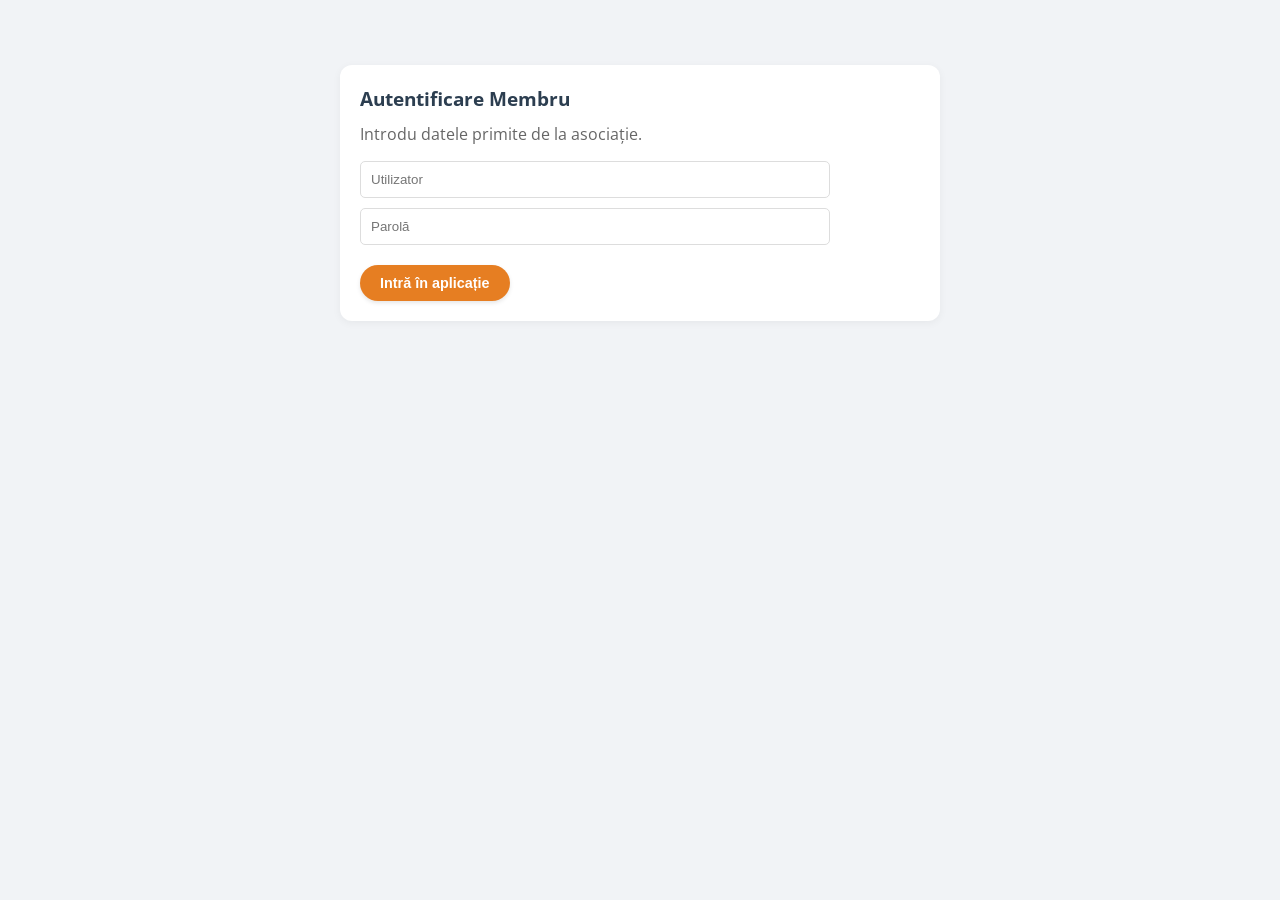
<file: index.html>
<!DOCTYPE html>
<html lang="ro">
<head>
    <meta charset="UTF-8">
    <meta name="viewport" content="width=device-width, initial-scale=1.0">
    <title>Sebeșul Aleargă - Platformă Antrenamente</title>
    <link rel="manifest" href="manifest.json">
    <link rel="stylesheet" href="style.css"> <link href="https://fonts.googleapis.com/css2?family=Open+Sans:wght@400;700&display=swap" rel="stylesheet">
</head>
<body>
    <div id="login-screen" class="container" style="margin-top: 50px;">
        <div class="card">
            <h2>Autentificare Membru</h2>
            <p>Introdu datele primite de la asociație.</p>
            <input type="text" id="username" placeholder="Utilizator" style="width: 80%; padding: 10px; margin-bottom: 10px; border-radius: 5px; border: 1px solid #ddd;"><br>
            <input type="password" id="password" placeholder="Parolă" style="width: 80%; padding: 10px; margin-bottom: 20px; border-radius: 5px; border: 1px solid #ddd;"><br>
            <button class="btn-main" onclick="checkLogin()">Intră în aplicație</button>
            <p id="error-msg" style="color: red; display: none; font-size: 0.8em; margin-top: 10px;">Date incorecte!</p>
        </div>
    </div>

    <div id="app-content" style="display: none;">
        <div class="header">
            <h1>Sebeșul Aleargă 🏃‍♂️</h1>
            <p id="welcome-user"></p>
            <button onclick="logout()" style="background: none; border: 1px solid white; color: white; padding: 5px 10px; border-radius: 5px; cursor: pointer; margin-top: 10px;">Ieșire</button>
        </div>

        <div class="container">
            <div class="card">
                <h2>🏋️‍♂️ Planul tău personal</h2>
                <p>Bine ai revenit! Antrenamentul de azi te așteaptă.</p>
            </div>
        </div>
    </div>

    <script>
        // Tabel simplu de utilizatori (Doar pentru test!)
        const users = {
            "lica": "sebes2026",
            "coleg1": "alergare123",
            "membru": "start"
        };

        function checkLogin() {
            const user = document.getElementById('username').value.toLowerCase();
            const pass = document.getElementById('password').value;

            if (users[user] && users[user] === pass) {
                // Salvează starea de login în memoria telefonului (Local Storage)
                localStorage.setItem('isLoggedIn', 'true');
                localStorage.setItem('currentUser', user);
                showApp(user);
            } else {
                document.getElementById('error-msg').style.display = 'block';
            }
        }

        function showApp(user) {
            document.getElementById('login-screen').style.display = 'none';
            document.getElementById('app-content').style.display = 'block';
            document.getElementById('welcome-user').innerText = "Salut, " + user.toUpperCase() + "!";
        }

        function logout() {
            localStorage.removeItem('isLoggedIn');
            location.reload(); // Reîmcarcă pagina pentru a cere login din nou
        }

        // Verifică la deschidere dacă utilizatorul este deja logat
        window.onload = function() {
            if (localStorage.getItem('isLoggedIn') === 'true') {
                showApp(localStorage.getItem('currentUser'));
            }
        };
    </script>
</body>
</html>
</file>
<file: style.css>
/* style.css */
body {
    font-family: 'Open Sans', 'Helvetica Neue', sans-serif;
    margin: 0;
    padding: 0;
    background-color: #f1f3f6; /* Gri deschis pentru fundal */
    color: #333;
}

.header {
    background-color: #2c3e50; /* Culoarea asociației (închisă) */
    color: white;
    text-align: center;
    padding: 20px 10px;
    box-shadow: 0 4px 6px rgba(0,0,0,0.1);
}

.header h1 {
    margin: 0;
    font-size: 1.5em;
    font-weight: 700;
}

.header p {
    margin: 5px 0 0;
    opacity: 0.8;
    font-size: 0.9em;
}

.container {
    padding: 15px;
    max-width: 600px;
    margin: 0 auto; /* Centrează pe ecrane mari */
}

.card {
    background: white;
    border-radius: 12px;
    padding: 20px;
    margin-bottom: 15px;
    box-shadow: 0 2px 8px rgba(0,0,0,0.05);
    transition: transform 0.2s ease;
}

.card:active {
    transform: scale(0.98); /* Efect de apăsare la click */
}

.card h2 {
    margin: 0 0 10px;
    color: #2c3e50;
    font-size: 1.2em;
}

.card p {
    margin: 0 0 15px;
    line-height: 1.5;
    color: #666;
}

.btn-main {
    display: inline-block;
    background-color: #e67e22; /* Portocaliu sportiv pentru acțiune */
    color: white;
    border: none;
    padding: 10px 20px;
    border-radius: 25px;
    text-decoration: none;
    font-weight: bold;
    font-size: 0.9em;
    cursor: pointer;
    box-shadow: 0 2px 4px rgba(0,0,0,0.1);
}

.btn-main:hover {
    background-color: #d35400;
}

.status-offline {
    background-color: #ffdd57;
    padding: 5px;
    text-align: center;
    border-radius: 8px;
    font-size: 0.8em;
    margin-bottom: 10px;
    display: none; /* Ascuns implicit */
}
</file>
